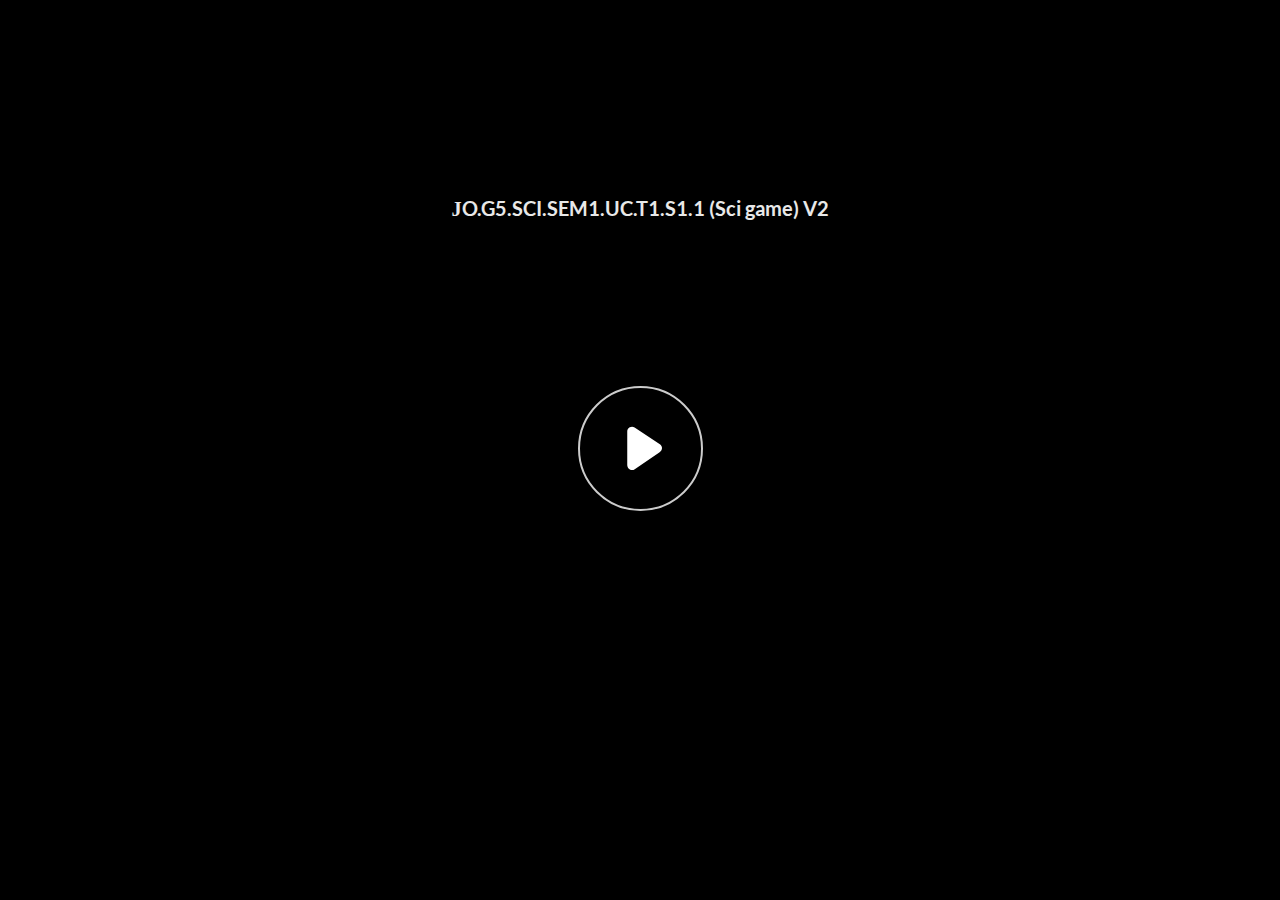
<file: index.html>
﻿<!doctype html>
<html lang="en-US">
<head>
  <meta charset="utf-8">
  <!-- Created using Storyline 360 - http://www.articulate.com  -->
  <!-- version: 3.77.30587.0 -->
  <title>JO.G5.SCI.SEM1.UC.T1.S1.1 (Sci game) V2</title>
  <meta http-equiv="x-ua-compatible" content="IE=edge"/>
  <meta name="viewport" content="width=device-width,initial-scale=1,user-scalable=no,shrink-to-fit=no,minimal-ui"/>
  <meta name="apple-mobile-web-app-capable" content="yes"/>
  <style>
    html, body { height: 100%; padding: 0; margin: 0 }
    #app { height: 100%; width: 100%; }
  </style>

  <script>
    window.DS = {};
    window.globals = {
      DATA_PATH_BASE: '',
      HAS_FRAME: true,
      HAS_SLIDE: true,

      lmsPresent: false,
      tinCanPresent: false,
      cmi5Present: false,
      aoSupport: false,
      scale: 'noscale',
      captureRc: false,
      browserSize: 'optimal',
      bgColor: '#282828',
      features: 'AccessibleVideo,ConnectionMessages,DropIn1,DropIn2,FullScreenToggle,LayerPresentAsDialog,MultipleQuizTracking,PlayerSpeedControl,StreamingVideo,UpdatedThemeEditor,UseAudioElement,VideoSync',
      themeName: 'unified',
      preloaderColor: '#FFFFFF',
      suppressAnalytics: false,
      productChannel: 'stable',
      publishSource: 'storyline',
      aid: 'aid|396237ba-c21c-48db-aabb-78dc713a3813',
      cid: '388e3a5f-34a6-418f-9c31-7207ed18cb6a',
      playerVersion: '3.77.30587.0',
      publishTimestamp: '2023-07-26T09:46:22.4147702Z',
      maxIosVideoElements: 10,
      connectionSettings: { message: 'You%20are%20offline.%20Trying%20to%20reconnect...', useDarkTheme: false, mode: 'disabled' },

      
      parseParams: function(qs) {
        if (window.globals.parsedParams != null) {
          return window.globals.parsedParams;
        }
        qs = (qs || window.location.search.substr(1)).split('+').join(' ');
        var params = {},
            tokens,
            re = /[?&]?([^=]+)=([^&]*)/g;

        while (tokens = re.exec(qs)) {
          params[decodeURIComponent(tokens[1]).trim()] =
            decodeURIComponent(tokens[2]).trim();
        }
        window.globals.parsedParams = params;
        return params;
      }

    };
  </script>
  <script>
    var isIe11 = ('ActiveXObject' in window || window.MSBlobBuilder != null)
      && window.msCrypto != null && !window.ActiveXObject;
    if (isIe11) {
      window.globals.unsupportedBrowser = true;
      document.write(atob('[base64]'));
    }
  </script>
  
  <script>window.THREE = { };</script>
  
</head>
<body style="background: #282828" class="cs-HTML theme-unified">
  <!-- 360 -->
  <script>!function(){var e,i=/iPhone/i,o=/iPod/i,n=/iPad/i,t=/\biOS-universal(?:.+)Mac\b/i,r=/\bAndroid(?:.+)Mobile\b/i,a=/Android/i,d=/(?:SD4930UR|\bSilk(?:.+)Mobile\b)/i,p=/Silk/i,l=/Windows Phone/i,u=/\bWindows(?:.+)ARM\b/i,b=/BlackBerry/i,s=/BB10/i,c=/Opera Mini/i,f=/\b(CriOS|Chrome)(?:.+)Mobile/i,h=/Mobile(?:.+)Firefox\b/i,v=function(e){return void 0!==e&&"MacIntel"===e.platform&&"number"==typeof e.maxTouchPoints&&e.maxTouchPoints>1&&"undefined"==typeof MSStream};e=function(e){var m={userAgent:"",platform:"",maxTouchPoints:0};e||"undefined"==typeof navigator?"string"==typeof e?m.userAgent=e:e&&e.userAgent&&(m={userAgent:e.userAgent,platform:e.platform,maxTouchPoints:e.maxTouchPoints||0}):m={userAgent:navigator.userAgent,platform:navigator.platform,maxTouchPoints:navigator.maxTouchPoints||0};var g=m.userAgent,y=g.split("[FBAN");void 0!==y[1]&&(g=y[0]),void 0!==(y=g.split("Twitter"))[1]&&(g=y[0]);var A=function(e){return function(i){return i.test(e)}}(g),w={apple:{phone:A(i)&&!A(l),ipod:A(o),tablet:!A(i)&&(A(n)||v(m))&&!A(l),universal:A(t),device:(A(i)||A(o)||A(n)||A(t)||v(m))&&!A(l)},amazon:{phone:A(d),tablet:!A(d)&&A(p),device:A(d)||A(p)},android:{phone:!A(l)&&A(d)||!A(l)&&A(r),tablet:!A(l)&&!A(d)&&!A(r)&&(A(p)||A(a)),device:!A(l)&&(A(d)||A(p)||A(r)||A(a))||A(/\bokhttp\b/i)},windows:{phone:A(l),tablet:A(u),device:A(l)||A(u)},other:{blackberry:A(b),blackberry10:A(s),opera:A(c),firefox:A(h),chrome:A(f),device:A(b)||A(s)||A(c)||A(h)||A(f)},any:!1,phone:!1,tablet:!1};return w.any=w.apple.device||w.android.device||w.windows.device||w.other.device,w.phone=w.apple.phone||w.android.phone||w.windows.phone,w.tablet=w.apple.tablet||w.android.tablet||w.windows.tablet,w}(),"object"==typeof exports&&"undefined"!=typeof module?module.exports=e:"function"==typeof define&&define.amd?define((function(){return e})):this.isMobile=e}();
    window.isMobile.apple.tablet = window.isMobile.apple.tablet ||
      (navigator.platform === 'MacIntel' && navigator.maxTouchPoints > 1);
    window.isMobile.apple.device = window.isMobile.apple.device || window.isMobile.apple.tablet;
    window.isMobile.tablet = window.isMobile.tablet || window.isMobile.apple.tablet;
    window.isMobile.any = window.isMobile.any || window.isMobile.apple.tablet;
  </script>

  <div id="focus-sink" tabindex="-1"></div>

  <div id="preso"></div>
  <script>
    (function() {

      var classTypes = [ 'desktop', 'mobile', 'phone', 'tablet' ];

      var addDeviceClasses = function(prefix, testObj) {
        var curr, i;
        for (i = 0; i < classTypes.length; i++) {
          curr = classTypes[i];
          if (testObj[curr]) {
            document.body.classList.add(prefix + curr);
          }
        }
      };

      var params = window.globals.parseParams(),
          isDevicePreview = params.devicepreview === '1',
          isPhoneOverride = params.deviceType === 'phone' || (isDevicePreview && params.phone == '1'),
          isTabletOverride = (params.deviceType === 'tablet' || isDevicePreview) && !isPhoneOverride,
          isMobileOverride = isPhoneOverride || isTabletOverride;

      var deviceView = {
        desktop: !window.isMobile.any && !isMobileOverride,
        mobile: window.isMobile.any || isMobileOverride,
        phone: isPhoneOverride || (window.isMobile.phone && !isTabletOverride),
        tablet: isTabletOverride || window.isMobile.tablet
      };

      window.globals.deviceView = deviceView;
      window.isMobile.desktop = !window.isMobile.any;
      window.isMobile.mobile = window.isMobile.any;

      addDeviceClasses('view-', deviceView);

    })();
  </script>
  
  <script src='story_content/user.js' type=text/javascript></script>
  <div class="slide-loader"></div>

  <script>
    var doc = document, loader = doc.body.querySelector('.slide-loader'); [ 1, 2, 3 ].forEach(function(n) { var d = doc.createElement('div'); d.style.backgroundColor = window.globals.preloaderColor; d.classList.add('mobile-loader-dot'); d.classList.add('dot' + n); loader.appendChild(d); });
  </script>

  <div class="mobile-load-title-overlay" style="display: none">
    <div class="mobile-load-title">JO.G5.SCI.SEM1.UC.T1.S1.1 (Sci game) V2</div>
  </div>

  <div class="mobile-chrome-warning"></div>

  
<style>
  .warn-connection-dialog {
    display: none;
    background: transparent;
    pointer-events: none;
    position: fixed;
    left: 0;
    top: 0;
    width: 100%;
    height: 100%;
    z-index: 999;
  }

  .warn-connection-content {
    border-radius: 4px;
    background: white;
    border: 1px solid #E7E7E7;
    color: #333333;
    box-shadow: 0 2px 4px rgba(0, 0, 0, 0.25);
    transition: all 150ms ease-out;
    position: absolute;
    white-space: nowrap;
  }

  .view-phone.is-landscape .warn-connection-content {
    left: 23px;
    bottom: 23px;
  }

  .view-tablet.is-landscape .warn-connection-content {
    left: 50%;
    top: 20px;
    transform: translateX(-50%);
  }

  .is-portrait .warn-connection-content {
    transform: translate(-50%, calc(-100% - 15px));
  }

  .warn-connection-content p {
    display: inline-block;
    margin: 0 8px 0 0;
    line-height: 33px;
    font-size: 11px;
  }

  .warn-connection-content svg {
    position: relative;
    vertical-align: middle;
    margin: 0 2px 2px 8px;
  }

  .view-desktop .warn-connection-content {
    left: 1.5em;
    bottom: 1.5em;
  }

  .view-desktop .warn-connection-content p {
    font-size: 1.1em;
  }

  .is-offline .warn-connection-dialog {
    display: block;
  }

  .is-offline .cs-panel * {
    pointer-events: none !important;
  }

  .is-offline .cs-panel {
    pointer-events: all !important;
  }

  .is-offline #nav-controls * {
    pointer-events: none !important;
  }

  .is-offline #nav-controls {
    pointer-events: all !important;
  }
</style>

<div class="warn-connection-dialog">
  <div class="warn-connection-content">
    <svg width="17" height="15" viewBox="0 0 17 15" xmlns="http://www.w3.org/2000/svg">
      <path fill="#8F0000" stroke="white" d="M16.07,12.98 L15.88,12.23 L9.51,1.21 C8.97,0.26,7.6,0.26,7.06,1.21 L0.69,12.23 C0.15,13.16,0.81,14.36,1.91,14.36 H14.65 C15.47,14.36,16.05,13.7,16.07,12.98 Z"/>
      <path fill="white" stroke="white" d="M8.58,5.5 C8.35,5.28,8.5,5.35,8.21,5.32 C8.09,5.35,7.97,5.49,7.96,5.67 C7.97,5.79,7.98,5.92,7.98,6.04 L7.98,6.04 C7.99,6.17,8,6.31,8.01,6.43 L8.01,6.44 C8.03,6.92,8.06,7.41,8.09,7.9 L8.09,7.9 C8.12,8.39,8.14,8.88,8.17,9.37 C8.17,9.39,8.18,9.42,8.2,9.44 C8.23,9.46,8.25,9.47,8.28,9.47 C8.31,9.47,8.34,9.46,8.35,9.44 C8.37,9.43,8.38,9.4,8.39,9.35 L8.39,9.34 C8.39,9.24,8.4,9.15,8.4,9.05 L8.4,9.05 C8.41,8.96,8.41,8.86,8.42,8.75 C8.43,8.44,8.45,8.12,8.47,7.81 L8.47,7.81 C8.49,7.49,8.51,7.18,8.53,6.87 C8.55,6.46,8.56,6.05,8.59,5.64 L8.6,5.62 C8.6,5.57,8.59,5.53,8.58,5.5 L8.21,5.32 Z"/>
      <circle fill="white" stroke="white" cx="8.3" cy="11.35" r="0.3"/>
    </svg>
    <p>You are offline. Trying to reconnect...</p>
  </div>
</div>

<script>
  (function() {
    window.DS.connection = {
      warningShown: false,
      assets: {},
      loadingAssetGroup: false,
      retryDelay: 500
    };

    var connectionSettings = window.globals.connectionSettings || {};

    // The `window.globals.features` variable must be set in `webpack.dev.config` when testing locally - it is not enough
    // to have it in the data - but it must be set there as well.
    var useConnectionMessages = window.AbortController != null &&
      window.location.protocol != 'file:' &&
      window.globals.features.indexOf('ConnectionMessages') != -1 &&
      connectionSettings.mode === 'normal';

    window.DS.connection.useConnectionMessages = useConnectionMessages

    var assetCount = 0;
    var checkLoadedId;


    if (useConnectionMessages && connectionSettings != null) {
      var contentEl = document.querySelector('.warn-connection-content');
      var messageEl = contentEl.querySelector('p')

      if (connectionSettings.useDarkTheme) {
        contentEl.style.borderColor = '#BABBBA';
        contentEl.style.backgroundColor = '#282828';
        contentEl.style.color = '#FFFFFF';
      }

      if (connectionSettings.message != null) {
        messageEl.textContent = window.decodeURIComponent(connectionSettings.message);
      }
    }

    function checkAssetsReady() {
      for (var i in DS.connection.assets) {
        if (!DS.connection.assets[i].success) {
          return false;
        }
      }
      return true;
    }

    function stopAssetGroup() {
      if (!useConnectionMessages) { return; }

      assetCount = 0;

      DS.connection.oldAssetGroup = DS.connection.assets;
      DS.connection.assets = {};
      DS.connection.loadingAssetGroup = false;
      clearInterval(checkLoadedId);
    }

    function startAssetGroup() {
      if (!useConnectionMessages) { return; }
      var ticks = 0;
      clearInterval(checkLoadedId);
      checkLoadedId = setInterval(function() {
        var loaded = 0;
        if (assetCount === 0 && loaded === 0) {
          clearInterval(checkLoadedId);
          return;
        }

        for (var i in DS.connection.assets) {
          if (DS.connection.assets[i].success) {
            loaded++;
          }
        }

        if (assetCount === loaded && checkAssetsReady()) {
          for (var i in DS.connection.assets) {
            if (DS.connection.assets[i].action) {
              DS.connection.assets[i].action();
            }
          }
          hideWarning();
          stopAssetGroup();
        }
      }, 100)
    }

    function requiredAsset(url, action, retry, type) {
      if (!useConnectionMessages) { return; }
      if (DS.connection.assets[url]) { return; }

      DS.connection.assets[url] = {
        success: false, action: action, retry: retry, type: type
      };
      assetCount = Object.keys(DS.connection.assets).length;
      if (!DS.connection.loadingAssetGroup) {
        startAssetGroup();
      }
      DS.connection.loadingAssetGroup = true;
    }

    function assetLoaded(url) {
      if (!useConnectionMessages) { return; }
      if (DS.connection.assets[url]) {
        DS.connection.assets[url].success = true;
      }
    }

    function assetFailed(url) {
      if (!useConnectionMessages) { return; }
      if (!DS.connection.assets[url]) {
        if (/\.js$/.test(url) && url.indexOf('transcripts') === -1) {
          setTimeout(function() {
            if (DS.connection.lastSlideLoaded != null) {
              DS.connection.lastSlideLoaded();
            }
          }, DS.connection.retryDelay);
        }
        return;
      }
      if (!DS.connection.warningShown) { showWarning(); }
      if (DS.connection.assets[url].retry) {
        setTimeout(function() {
          if (!DS.connection.assets[url].success) {
            DS.connection.assets[url].retry()
          }
        }, DS.connection.retryDelay);
      }
    }

    function hideWarning() {
      document.body.classList.remove('is-offline');
      DS.connection.warningShown = false;
    }
    DS.connection.hideWarning = hideWarning

    function showWarning(btn) {
      document.body.classList.add('is-offline')
      DS.connection.warningShown = true;
      updateWarningPosition();
    }

    function updateWarningPosition() {
      if (!DS.connection.warningShown) {
        return;
      }

      var isPortrait = document.body.classList.contains('is-portrait');
      var warningEl = document.querySelector('.warn-connection-content');

      if (isPortrait) {
        var slide = document.querySelector('.primary-slide');
        var slideRect = slide.getBoundingClientRect();

        warningEl.style.top = `${slideRect.top}px`
        warningEl.style.left = `${slideRect.left + slideRect.width / 2}px`
      } else {
        warningEl.style.top = null;
        warningEl.style.left = null;
      }

      window.requestAnimationFrame(updateWarningPosition);
    }

    // these will all be noops if the feature flag isn't set in
    // the data and `window.globals.features`
    DS.connection.requiredAsset = requiredAsset;
    DS.connection.assetLoaded = assetLoaded;
    DS.connection.assetFailed = assetFailed;
    DS.connection.stopAssetGroup = stopAssetGroup;
    DS.connection.startAssetGroup = startAssetGroup;
  })();
</script>


  <script>
    
    if (window.autoSpider && window.vInterfaceObject) {
      document.querySelector('.mobile-load-title-overlay').style.display = 'none';
    }
  </script>

  

  <link rel="stylesheet" href="html5/data/css/output.min.css" data-noprefix/>
</body>
<script src="html5/lib/scripts/bootstrapper.min.js"></script>
</html>
</file>
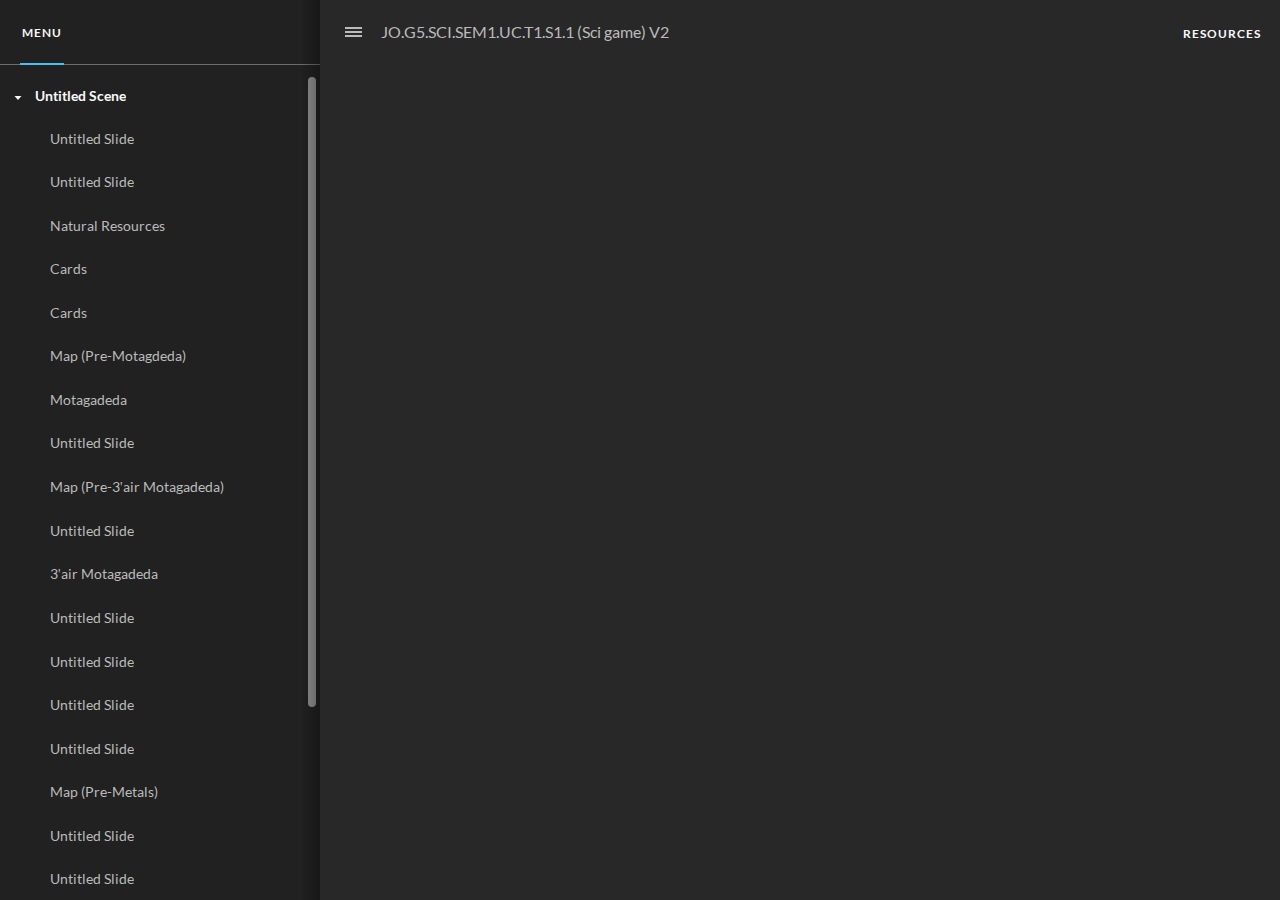
<file: index_lms.html>
<!doctype html>
<html lang="en-US">
<head>
  <meta charset="utf-8">
  <!-- Created using Storyline 360 - http://www.articulate.com  -->
  <!-- version: 3.77.30587.0 -->
  <title>JO.G5.SCI.SEM1.UC.T1.S1.1 (Sci game) V2</title>
  <meta http-equiv="x-ua-compatible" content="IE=edge"/>
  <meta name="viewport" content="width=device-width,initial-scale=1,user-scalable=no,shrink-to-fit=no,minimal-ui"/>
  <meta name="apple-mobile-web-app-capable" content="yes"/>
  <style>
    html, body { height: 100%; padding: 0; margin: 0 }
    #app { height: 100%; width: 100%; }
  </style>

  <script>
    window.DS = {};
    window.globals = {
      DATA_PATH_BASE: '',
      HAS_FRAME: true,
      HAS_SLIDE: true,

      lmsPresent: true,
      tinCanPresent: false,
      cmi5Present: false,
      aoSupport: false,
      scale: 'noscale',
      captureRc: false,
      browserSize: 'optimal',
      bgColor: '#282828',
      features: 'AccessibleVideo,ConnectionMessages,DropIn1,DropIn2,FullScreenToggle,LayerPresentAsDialog,MultipleQuizTracking,PlayerSpeedControl,StreamingVideo,UpdatedThemeEditor,UseAudioElement,VideoSync',
      themeName: 'unified',
      preloaderColor: '#FFFFFF',
      suppressAnalytics: false,
      productChannel: 'stable',
      publishSource: 'storyline',
      aid: 'aid|396237ba-c21c-48db-aabb-78dc713a3813',
      cid: '388e3a5f-34a6-418f-9c31-7207ed18cb6a',
      playerVersion: '3.77.30587.0',
      publishTimestamp: '2023-07-26T09:46:22.5118579Z',
      maxIosVideoElements: 10,
      connectionSettings: { message: 'You%20are%20offline.%20Trying%20to%20reconnect...', useDarkTheme: false, mode: 'disabled' },

      
      parseParams: function(qs) {
        if (window.globals.parsedParams != null) {
          return window.globals.parsedParams;
        }
        qs = (qs || window.location.search.substr(1)).split('+').join(' ');
        var params = {},
            tokens,
            re = /[?&]?([^=]+)=([^&]*)/g;

        while (tokens = re.exec(qs)) {
          params[decodeURIComponent(tokens[1]).trim()] =
            decodeURIComponent(tokens[2]).trim();
        }
        window.globals.parsedParams = params;
        return params;
      }

    };
  </script>
  <script>
    var isIe11 = ('ActiveXObject' in window || window.MSBlobBuilder != null)
      && window.msCrypto != null && !window.ActiveXObject;
    if (isIe11) {
      window.globals.unsupportedBrowser = true;
      document.write(atob('[base64]'));
    }
  </script>
  <script src="lms/scormdriver.js" charset="utf-8"></script>
  <script>window.THREE = { };</script>
  
</head>
<body style="background: #282828" class="cs-HTML theme-unified">
  <!-- 360 -->
  <script>!function(){var e,i=/iPhone/i,o=/iPod/i,n=/iPad/i,t=/\biOS-universal(?:.+)Mac\b/i,r=/\bAndroid(?:.+)Mobile\b/i,a=/Android/i,d=/(?:SD4930UR|\bSilk(?:.+)Mobile\b)/i,p=/Silk/i,l=/Windows Phone/i,u=/\bWindows(?:.+)ARM\b/i,b=/BlackBerry/i,s=/BB10/i,c=/Opera Mini/i,f=/\b(CriOS|Chrome)(?:.+)Mobile/i,h=/Mobile(?:.+)Firefox\b/i,v=function(e){return void 0!==e&&"MacIntel"===e.platform&&"number"==typeof e.maxTouchPoints&&e.maxTouchPoints>1&&"undefined"==typeof MSStream};e=function(e){var m={userAgent:"",platform:"",maxTouchPoints:0};e||"undefined"==typeof navigator?"string"==typeof e?m.userAgent=e:e&&e.userAgent&&(m={userAgent:e.userAgent,platform:e.platform,maxTouchPoints:e.maxTouchPoints||0}):m={userAgent:navigator.userAgent,platform:navigator.platform,maxTouchPoints:navigator.maxTouchPoints||0};var g=m.userAgent,y=g.split("[FBAN");void 0!==y[1]&&(g=y[0]),void 0!==(y=g.split("Twitter"))[1]&&(g=y[0]);var A=function(e){return function(i){return i.test(e)}}(g),w={apple:{phone:A(i)&&!A(l),ipod:A(o),tablet:!A(i)&&(A(n)||v(m))&&!A(l),universal:A(t),device:(A(i)||A(o)||A(n)||A(t)||v(m))&&!A(l)},amazon:{phone:A(d),tablet:!A(d)&&A(p),device:A(d)||A(p)},android:{phone:!A(l)&&A(d)||!A(l)&&A(r),tablet:!A(l)&&!A(d)&&!A(r)&&(A(p)||A(a)),device:!A(l)&&(A(d)||A(p)||A(r)||A(a))||A(/\bokhttp\b/i)},windows:{phone:A(l),tablet:A(u),device:A(l)||A(u)},other:{blackberry:A(b),blackberry10:A(s),opera:A(c),firefox:A(h),chrome:A(f),device:A(b)||A(s)||A(c)||A(h)||A(f)},any:!1,phone:!1,tablet:!1};return w.any=w.apple.device||w.android.device||w.windows.device||w.other.device,w.phone=w.apple.phone||w.android.phone||w.windows.phone,w.tablet=w.apple.tablet||w.android.tablet||w.windows.tablet,w}(),"object"==typeof exports&&"undefined"!=typeof module?module.exports=e:"function"==typeof define&&define.amd?define((function(){return e})):this.isMobile=e}();
    window.isMobile.apple.tablet = window.isMobile.apple.tablet ||
      (navigator.platform === 'MacIntel' && navigator.maxTouchPoints > 1);
    window.isMobile.apple.device = window.isMobile.apple.device || window.isMobile.apple.tablet;
    window.isMobile.tablet = window.isMobile.tablet || window.isMobile.apple.tablet;
    window.isMobile.any = window.isMobile.any || window.isMobile.apple.tablet;
  </script>

  <div id="focus-sink" tabindex="-1"></div>

  <div id="preso"></div>
  <script>
    (function() {

      var classTypes = [ 'desktop', 'mobile', 'phone', 'tablet' ];

      var addDeviceClasses = function(prefix, testObj) {
        var curr, i;
        for (i = 0; i < classTypes.length; i++) {
          curr = classTypes[i];
          if (testObj[curr]) {
            document.body.classList.add(prefix + curr);
          }
        }
      };

      var params = window.globals.parseParams(),
          isDevicePreview = params.devicepreview === '1',
          isPhoneOverride = params.deviceType === 'phone' || (isDevicePreview && params.phone == '1'),
          isTabletOverride = (params.deviceType === 'tablet' || isDevicePreview) && !isPhoneOverride,
          isMobileOverride = isPhoneOverride || isTabletOverride;

      var deviceView = {
        desktop: !window.isMobile.any && !isMobileOverride,
        mobile: window.isMobile.any || isMobileOverride,
        phone: isPhoneOverride || (window.isMobile.phone && !isTabletOverride),
        tablet: isTabletOverride || window.isMobile.tablet
      };

      window.globals.deviceView = deviceView;
      window.isMobile.desktop = !window.isMobile.any;
      window.isMobile.mobile = window.isMobile.any;

      addDeviceClasses('view-', deviceView);

    })();
  </script>
  
  <script src='story_content/user.js' type=text/javascript></script>
  <div class="slide-loader"></div>

  <script>
    var doc = document, loader = doc.body.querySelector('.slide-loader'); [ 1, 2, 3 ].forEach(function(n) { var d = doc.createElement('div'); d.style.backgroundColor = window.globals.preloaderColor; d.classList.add('mobile-loader-dot'); d.classList.add('dot' + n); loader.appendChild(d); });
  </script>

  <div class="mobile-load-title-overlay" style="display: none">
    <div class="mobile-load-title">JO.G5.SCI.SEM1.UC.T1.S1.1 (Sci game) V2</div>
  </div>

  <div class="mobile-chrome-warning"></div>

  
<style>
  .warn-connection-dialog {
    display: none;
    background: transparent;
    pointer-events: none;
    position: fixed;
    left: 0;
    top: 0;
    width: 100%;
    height: 100%;
    z-index: 999;
  }

  .warn-connection-content {
    border-radius: 4px;
    background: white;
    border: 1px solid #E7E7E7;
    color: #333333;
    box-shadow: 0 2px 4px rgba(0, 0, 0, 0.25);
    transition: all 150ms ease-out;
    position: absolute;
    white-space: nowrap;
  }

  .view-phone.is-landscape .warn-connection-content {
    left: 23px;
    bottom: 23px;
  }

  .view-tablet.is-landscape .warn-connection-content {
    left: 50%;
    top: 20px;
    transform: translateX(-50%);
  }

  .is-portrait .warn-connection-content {
    transform: translate(-50%, calc(-100% - 15px));
  }

  .warn-connection-content p {
    display: inline-block;
    margin: 0 8px 0 0;
    line-height: 33px;
    font-size: 11px;
  }

  .warn-connection-content svg {
    position: relative;
    vertical-align: middle;
    margin: 0 2px 2px 8px;
  }

  .view-desktop .warn-connection-content {
    left: 1.5em;
    bottom: 1.5em;
  }

  .view-desktop .warn-connection-content p {
    font-size: 1.1em;
  }

  .is-offline .warn-connection-dialog {
    display: block;
  }

  .is-offline .cs-panel * {
    pointer-events: none !important;
  }

  .is-offline .cs-panel {
    pointer-events: all !important;
  }

  .is-offline #nav-controls * {
    pointer-events: none !important;
  }

  .is-offline #nav-controls {
    pointer-events: all !important;
  }
</style>

<div class="warn-connection-dialog">
  <div class="warn-connection-content">
    <svg width="17" height="15" viewBox="0 0 17 15" xmlns="http://www.w3.org/2000/svg">
      <path fill="#8F0000" stroke="white" d="M16.07,12.98 L15.88,12.23 L9.51,1.21 C8.97,0.26,7.6,0.26,7.06,1.21 L0.69,12.23 C0.15,13.16,0.81,14.36,1.91,14.36 H14.65 C15.47,14.36,16.05,13.7,16.07,12.98 Z"/>
      <path fill="white" stroke="white" d="M8.58,5.5 C8.35,5.28,8.5,5.35,8.21,5.32 C8.09,5.35,7.97,5.49,7.96,5.67 C7.97,5.79,7.98,5.92,7.98,6.04 L7.98,6.04 C7.99,6.17,8,6.31,8.01,6.43 L8.01,6.44 C8.03,6.92,8.06,7.41,8.09,7.9 L8.09,7.9 C8.12,8.39,8.14,8.88,8.17,9.37 C8.17,9.39,8.18,9.42,8.2,9.44 C8.23,9.46,8.25,9.47,8.28,9.47 C8.31,9.47,8.34,9.46,8.35,9.44 C8.37,9.43,8.38,9.4,8.39,9.35 L8.39,9.34 C8.39,9.24,8.4,9.15,8.4,9.05 L8.4,9.05 C8.41,8.96,8.41,8.86,8.42,8.75 C8.43,8.44,8.45,8.12,8.47,7.81 L8.47,7.81 C8.49,7.49,8.51,7.18,8.53,6.87 C8.55,6.46,8.56,6.05,8.59,5.64 L8.6,5.62 C8.6,5.57,8.59,5.53,8.58,5.5 L8.21,5.32 Z"/>
      <circle fill="white" stroke="white" cx="8.3" cy="11.35" r="0.3"/>
    </svg>
    <p>You are offline. Trying to reconnect...</p>
  </div>
</div>

<script>
  (function() {
    window.DS.connection = {
      warningShown: false,
      assets: {},
      loadingAssetGroup: false,
      retryDelay: 500
    };

    var connectionSettings = window.globals.connectionSettings || {};

    // The `window.globals.features` variable must be set in `webpack.dev.config` when testing locally - it is not enough
    // to have it in the data - but it must be set there as well.
    var useConnectionMessages = window.AbortController != null &&
      window.location.protocol != 'file:' &&
      window.globals.features.indexOf('ConnectionMessages') != -1 &&
      connectionSettings.mode === 'normal';

    window.DS.connection.useConnectionMessages = useConnectionMessages

    var assetCount = 0;
    var checkLoadedId;


    if (useConnectionMessages && connectionSettings != null) {
      var contentEl = document.querySelector('.warn-connection-content');
      var messageEl = contentEl.querySelector('p')

      if (connectionSettings.useDarkTheme) {
        contentEl.style.borderColor = '#BABBBA';
        contentEl.style.backgroundColor = '#282828';
        contentEl.style.color = '#FFFFFF';
      }

      if (connectionSettings.message != null) {
        messageEl.textContent = window.decodeURIComponent(connectionSettings.message);
      }
    }

    function checkAssetsReady() {
      for (var i in DS.connection.assets) {
        if (!DS.connection.assets[i].success) {
          return false;
        }
      }
      return true;
    }

    function stopAssetGroup() {
      if (!useConnectionMessages) { return; }

      assetCount = 0;

      DS.connection.oldAssetGroup = DS.connection.assets;
      DS.connection.assets = {};
      DS.connection.loadingAssetGroup = false;
      clearInterval(checkLoadedId);
    }

    function startAssetGroup() {
      if (!useConnectionMessages) { return; }
      var ticks = 0;
      clearInterval(checkLoadedId);
      checkLoadedId = setInterval(function() {
        var loaded = 0;
        if (assetCount === 0 && loaded === 0) {
          clearInterval(checkLoadedId);
          return;
        }

        for (var i in DS.connection.assets) {
          if (DS.connection.assets[i].success) {
            loaded++;
          }
        }

        if (assetCount === loaded && checkAssetsReady()) {
          for (var i in DS.connection.assets) {
            if (DS.connection.assets[i].action) {
              DS.connection.assets[i].action();
            }
          }
          hideWarning();
          stopAssetGroup();
        }
      }, 100)
    }

    function requiredAsset(url, action, retry, type) {
      if (!useConnectionMessages) { return; }
      if (DS.connection.assets[url]) { return; }

      DS.connection.assets[url] = {
        success: false, action: action, retry: retry, type: type
      };
      assetCount = Object.keys(DS.connection.assets).length;
      if (!DS.connection.loadingAssetGroup) {
        startAssetGroup();
      }
      DS.connection.loadingAssetGroup = true;
    }

    function assetLoaded(url) {
      if (!useConnectionMessages) { return; }
      if (DS.connection.assets[url]) {
        DS.connection.assets[url].success = true;
      }
    }

    function assetFailed(url) {
      if (!useConnectionMessages) { return; }
      if (!DS.connection.assets[url]) {
        if (/\.js$/.test(url) && url.indexOf('transcripts') === -1) {
          setTimeout(function() {
            if (DS.connection.lastSlideLoaded != null) {
              DS.connection.lastSlideLoaded();
            }
          }, DS.connection.retryDelay);
        }
        return;
      }
      if (!DS.connection.warningShown) { showWarning(); }
      if (DS.connection.assets[url].retry) {
        setTimeout(function() {
          if (!DS.connection.assets[url].success) {
            DS.connection.assets[url].retry()
          }
        }, DS.connection.retryDelay);
      }
    }

    function hideWarning() {
      document.body.classList.remove('is-offline');
      DS.connection.warningShown = false;
    }
    DS.connection.hideWarning = hideWarning

    function showWarning(btn) {
      document.body.classList.add('is-offline')
      DS.connection.warningShown = true;
      updateWarningPosition();
    }

    function updateWarningPosition() {
      if (!DS.connection.warningShown) {
        return;
      }

      var isPortrait = document.body.classList.contains('is-portrait');
      var warningEl = document.querySelector('.warn-connection-content');

      if (isPortrait) {
        var slide = document.querySelector('.primary-slide');
        var slideRect = slide.getBoundingClientRect();

        warningEl.style.top = `${slideRect.top}px`
        warningEl.style.left = `${slideRect.left + slideRect.width / 2}px`
      } else {
        warningEl.style.top = null;
        warningEl.style.left = null;
      }

      window.requestAnimationFrame(updateWarningPosition);
    }

    // these will all be noops if the feature flag isn't set in
    // the data and `window.globals.features`
    DS.connection.requiredAsset = requiredAsset;
    DS.connection.assetLoaded = assetLoaded;
    DS.connection.assetFailed = assetFailed;
    DS.connection.stopAssetGroup = stopAssetGroup;
    DS.connection.startAssetGroup = startAssetGroup;
  })();
</script>


  <script>
    
    if (window.autoSpider && window.vInterfaceObject) {
      document.querySelector('.mobile-load-title-overlay').style.display = 'none';
    }
  </script>

  

  <link rel="stylesheet" href="html5/data/css/output.min.css" data-noprefix/>
</body>
<script src="html5/lib/scripts/bootstrapper.min.js"></script>
</html>
</file>
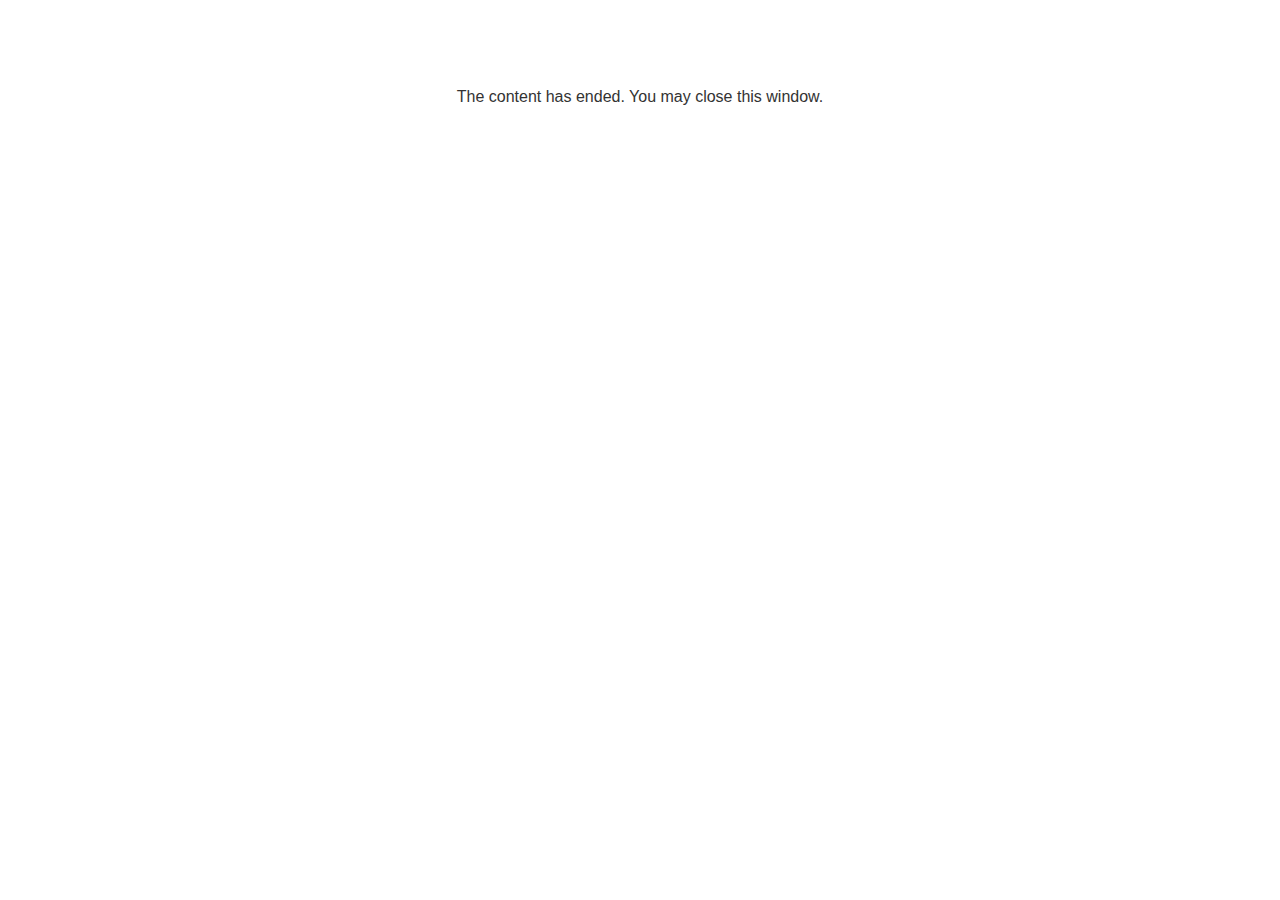
<file: lms/goodbye.html>
<!doctype html>
<html>
<body style="background-color: #ffffff;">

<p role="alert" style="color: #333333;font-family: Lato, articulate, tahoma, arial;font-size: medium;text-align: center;">
<br><br><br><br>
The content has ended. You may close this window.
</p>

</body>
</html>
</file>
<file: html5/data/css/output.min.css>
@font-face {
  font-family: 'LatoBold Charset1_ Bold014D2EFA';
  src: url('[data-uri]');
  font-style: normal;
  font-weight: normal;
}
@font-face {
  font-family: 'Lato Charset1_ 5vmDANgI280F97A3';
  src: url('[data-uri]');
  font-style: normal;
  font-weight: normal;
}
@font-face {
  font-family: 'Lalezar Charset1_ 5c0K3A1A91D3D';
  src: url('[data-uri]');
  font-style: normal;
  font-weight: normal;
}
@font-face {
  font-family: 'Lalezar Charset0_v2miEu361693A2';
  src: url('[data-uri]');
  font-style: normal;
  font-weight: normal;
}
@font-face {
  font-family: 'Open Sans Charset0_v9TY33EDE6F2';
  src: url('[data-uri]');
  font-style: normal;
  font-weight: normal;
}
.cs-HTML {
  background: rgba(40, 40, 40, 1);
}
.cs-npnxnanbnsnfns00001100001 .cs-infopanel  {
  box-shadow: 0 1px 0 rgba(0, 0, 0, 0);
  background: rgba(255, 255, 255, 1);
}
.cs-npnxnanbnsnfns00001100001 .cs-infopanel .cs-link {
  color: rgba(186, 187, 186, 1);
}
.cs-npnxnanbnsnfns00001100001 .cs-infopanel .cs-link:hover {
  color: rgba(255, 255, 255, 1);
}
.cs-npnxnanbnsnfns00001100001 .cs-infopanel .cs-name {
  color: rgba(68, 68, 68, 1);
}
.cs-npnxnanbnsnfns00001100001 .cs-infopanel .cs-title {
  color: rgba(153, 153, 153, 1);
}
.cs-npnxnanbnsnfns00001100001 .cs-infopanelpopup  {
  box-shadow: 0 1px 0 rgba(0, 0, 0, 0);
  background: rgba(0, 0, 0, 0);
}
.cs-npnxnanbnsnfns00001100001 .cs-infopanelpopup .cs-link {
  color: rgba(255, 0, 0, 1);
}
.cs-npnxnanbnsnfns00001100001 .cs-infopanelpopup .cs-link:hover {
  color: rgba(255, 255, 255, 1);
}
.cs-npnxnanbnsnfns00001100001 .cs-infopanelpopup .cs-name {
  color: rgba(255, 255, 255, 1);
}
.cs-npnxnanbnsnfns00001100001 .cs-infopanelpopup .cs-bio {
  color: rgba(186, 187, 186, 1);
}
.cs-npnxnanbnsnfns00001100001 .cs-timer  {
  color: rgba(186, 187, 186, 1);
}
.cs-npnxnanbnsnfns00001100001 .cs-duration stop:first-child {
  stop-color: rgba(60, 60, 60, 1);
}
.cs-npnxnanbnsnfns00001100001 .cs-duration stop:last-child {
  stop-color: rgba(60, 60, 60, 1);
}
.cs-npnxnanbnsnfns00001100001 .cs-elapsed stop:first-child {
  stop-color: rgba(254, 227, 71, 1);
}
.cs-npnxnanbnsnfns00001100001 .cs-elapsed stop:last-child {
  stop-color: rgba(254, 227, 71, 1);
}
.cs-npnxnanbnsnfns00001100001 .cs-timer .cs-pie .cs-innerstroke {
  stroke: rgba(199, 199, 199, 1);
}
.cs-npnxnanbnsnfns00001100001 .cs-timer .cs-pie .cs-innerborder {
  stroke: rgba(255, 255, 255, 1);
}
.cs-npnxnanbnsnfns00001100001 .cs-window  {
  box-shadow: 0 8px 5px rgba(0, 0, 0, 0.2);
  border-color: rgba(49, 99, 0, 0);
  background: rgba(33, 33, 33, 1);
  color: rgba(248, 248, 248, 1);
}
.cs-npnxnanbnsnfns00001100001 .cs-window .cs-diva {
  border-color: rgba(78, 78, 78, 1);
}
.cs-npnxnanbnsnfns00001100001 .cs-window .cs-divb {
  border-color: rgba(78, 78, 78, 0);
}
.cs-npnxnanbnsnfns00001100001 .cs-editor .cs-editor-slide {
  color: rgba(226, 226, 226, 1);
}
.cs-npnxnanbnsnfns00001100001 .cs-editor .cs-editor-html {
  color: rgba(186, 187, 186, 1);
}
.cs-npnxnanbnsnfns00001100001 .cs-editor .cs-editor-button {
  text-shadow: 0 1px 0 rgba(0, 0, 0, 0);
  color: rgba(255, 255, 255, 1);
  border-color: rgba(211, 211, 211, 1);
  background: rgba(34, 34, 34, 1);
}
.cs-npnxnanbnsnfns00001100001 .cs-editor .cs-editor-button:hover {
  background: rgba(68, 68, 68, 1);
}
.cs-npnxnanbnsnfns00001100001 .cs-editor .cs-editor-button:active {
  background: rgba(68, 68, 68, 1);
}
.cs-npnxnanbnsnfns00001100001 .cs-listitem  {
  color: rgba(186, 187, 186, 1);
  border-color: none;
  border: 1px solid transparent;
}
.cs-npnxnanbnsnfns00001100001 .cs-listitem:hover {
  background: rgba(255, 255, 255, 0.06);
  border-color: rgba(108, 108, 108, 1) !important;
  border-width: 1px;
  border-radius: 2px;
  border-style: solid;
  box-sizing: border-box;
}
.cs-npnxnanbnsnfns00001100001 .cs-listitem.hover {
  background: rgba(255, 255, 255, 0.06);
  border-color: rgba(108, 108, 108, 1) !important;
  border-width: 1px;
  border-radius: 2px;
  border-style: solid;
  box-sizing: border-box;
}
.cs-npnxnanbnsnfns00001100001 .cs-glossary  {
  color: rgba(186, 187, 186, 1);
}
.cs-npnxnanbnsnfns00001100001 .cs-glossary .cs-scrolling-panel {
  background: rgba(0, 0, 0, 0);
}
.cs-npnxnanbnsnfns00001100001 .cs-glossary .cs-term.cs-selected .cs-choice-list-trigger {
  color: rgba(255, 255, 255, 1);
  background: rgba(255, 255, 255, 1);
}
.cs-npnxnanbnsnfns00001100001 .cs-glossary .cs-term.cs-selected .cs-choice-list-trigger:focus {
  color: rgba(255, 255, 255, 1);
  background: rgba(255, 255, 255, 1);
}
.cs-npnxnanbnsnfns00001100001 .cs-glossary .cs-term:hover .cs-choice-list-trigger {
  background: rgba(186, 187, 186, 1);
}
.cs-npnxnanbnsnfns00001100001 .cs-glossary .cs-term.hover .cs-choice-list-trigger {
  background: rgba(186, 187, 186, 1);
}
.cs-npnxnanbnsnfns00001100001 .cs-glossary .cs-term .cs-choice-list-trigger:focus {
  background: rgba(186, 187, 186, 1);
}
.cs-npnxnanbnsnfns00001100001 .cs-glossary .cs-diva {
  border-color: rgba(0, 0, 0, 0);
}
.cs-npnxnanbnsnfns00001100001 .cs-glossary .cs-divb {
  border-color: rgba(0, 0, 0, 0);
}
.cs-npnxnanbnsnfns00001100001 .cs-glossary .cs-divc {
  border-color: rgba(0, 0, 0, 0);
}
.cs-npnxnanbnsnfns00001100001 .cs-glossary .cs-heading {
  color: rgba(248, 248, 248, 1);
  font-weight: 700;
}
.note-content p span {
  color: rgba(186, 187, 186, 1);
  line-height: 1.4em;
  font-size: 103.769%;
}
.cs-npnxnanbnsnfns00001100001 .cs-resource .cs-separator {
  border-color: rgba(0, 0, 0, 0);
}
.cs-npnxnanbnsnfns00001100001 .cs-outline  {
  color: rgba(45, 45, 45, 1);
}
.cs-npnxnanbnsnfns00001100001 .cs-outline .cs-diva {
  border-color: rgba(0, 0, 0, 0);
}
.cs-npnxnanbnsnfns00001100001 .cs-outline .cs-divb {
  border-color: rgba(0, 0, 0, 0);
}
.cs-npnxnanbnsnfns00001100001 .cs-outline .cs-divc {
  border-color: rgba(0, 0, 0, 0);
}
.cs-npnxnanbnsnfns00001100001 .cs-outline .cs-search-filter:hover {
  color: rgba(0, 0, 0, 0);
}
.cs-npnxnanbnsnfns00001100001 .cs-outline .cs-search-filter.hover {
  color: rgba(0, 0, 0, 0);
}
.cs-npnxnanbnsnfns00001100001 .cs-transcript  {
  color: rgba(255, 255, 255, 1);
}
.cs-npnxnanbnsnfns00001100001 .cs-transcript .cs-div {
  border-color: rgba(0, 0, 0, 0);
}
.cs-npnxnanbnsnfns00001100001 .cs-tabs:not(.topmenu-item) {
  color: rgba(248, 248, 248, 1);
}
.cs-npnxnanbnsnfns00001100001 .cs-tabs .cs-inner-button:not(.topmenu-item) {
  text-shadow: 0 1px 0 rgba(0, 0, 0, 0);
}
.cs-npnxnanbnsnfns00001100001 .cs-tabs:hover:not(.topmenu-item) {
  color: rgba(248, 248, 248, 1);
}
.cs-npnxnanbnsnfns00001100001 .cs-tabs.cs-selected {
  background: rgba(0, 0, 0, 0);
  color: rgba(248, 248, 248, 1);
}
.cs-npnxnanbnsnfns00001100001 .cs-seekcontrol  {
  background: rgba(0, 0, 0, 0);
  border-color: rgba(0, 0, 0, 0);
}
.cs-npnxnanbnsnfns00001100001 .cs-seekcontrol .cs-button:hover .cs-icon {
  fill: rgba(255, 255, 255, 1);
}
.cs-npnxnanbnsnfns00001100001 .cs-seekcontrol .cs-button.hover .cs-icon {
  fill: rgba(255, 255, 255, 1);
}
.cs-npnxnanbnsnfns00001100001 .cs-seekcontrol .cs-button .cs-icon-shadow {
  fill: rgba(0, 0, 0, 0);
}
.cs-npnxnanbnsnfns00001100001 .cs-seekcontrol .cs-button .cs-icon {
  fill: rgba(180, 180, 180, 1);
}
.cs-npnxnanbnsnfns00001100001 .cs-seekcontrol .cs-seek .cs-fill {
  background: rgba(255, 255, 255, 0.6);
}
.cs-npnxnanbnsnfns00001100001 .cs-seekcontrol .cs-seek {
  background: rgba(108, 108, 108, 1);
  border-color: rgba(0, 0, 0, 0);
}
.cs-npnxnanbnsnfns00001100001 .cs-searchinput .cs-input {
  color: rgba(186, 187, 186, 1);
  border-color: rgba(0, 0, 0, 0);
  background: rgba(255, 255, 255, 0.06);
}
.cs-npnxnanbnsnfns00001100001 .cs-searchinput .cs-input:focus {
  color: rgba(248, 248, 248, 1);
  background: rgba(41, 41, 41, 1);
}
.cs-npnxnanbnsnfns00001100001 .cs-searchinput .cs-input:hover {
  box-shadow: inset 0 0 1px 0 rgba(69, 126, 19, 0);
}
.cs-npnxnanbnsnfns00001100001 .cs-searchinput .cs-input.hover {
  box-shadow: inset 0 0 1px 0 rgba(69, 126, 19, 0);
}
.cs-npnxnanbnsnfns00001100001 .cs-searchinput .cs-button .cs-icon {
  fill: rgba(186, 187, 186, 1);
}
.cs-npnxnanbnsnfns00001100001 .cs-searchinput .cs-button:hover {
  fill: rgba(63, 133, 0, 1);
}
.cs-npnxnanbnsnfns00001100001 .cs-searchinput .cs-button.hover {
  fill: rgba(63, 133, 0, 1);
}
.cs-npnxnanbnsnfns00001100001 .cs-menu  {
  box-shadow: 0 1px 0 rgba(0, 0, 0, 0);
  background: rgba(33, 33, 33, 1);
}
.cs-npnxnanbnsnfns00001100001 .cs-topmenu-item.active .cs-tab {
  background: rgba(33, 33, 33, 1);
}
.cs-npnxnanbnsnfns00001100001 .cs-logo  {
  box-shadow: 0 1px 0 rgba(37, 75, 0, 1);
  background: rgba(255, 255, 255, 0);
}
.cs-npnxnanbnsnfns00001100001 .cs-checkbox  {
  color: rgba(255, 255, 255, 1);
}
.cs-npnxnanbnsnfns00001100001 .cs-checkbox:hover {
  border-color: rgba(175, 221, 130, 1);
}
.cs-npnxnanbnsnfns00001100001 .cs-checkbox.hover {
  border-color: rgba(175, 221, 130, 1);
}
.cs-npnxnanbnsnfns00001100001 .cs-checkbox .cs-box {
  color: rgba(255, 255, 255, 1);
  border-color: rgba(42, 83, 0, 1);
}
.cs-npnxnanbnsnfns00001100001 .cs-checkbox .cs-box:checked::after {
  color: rgba(43, 196, 0, 1);
}
.cs-npnxnanbnsnfns00001100001 .cs-button  {
  text-shadow: 0 1px 0 rgba(0, 0, 0, 0);
  color: rgba(186, 187, 186, 1);
  border-color: rgba(0, 0, 0, 0);
  background: rgba(0, 0, 0, 0);
  box-shadow: 0 1px 0 rgba(0, 0, 0, 0);
}
.cs-npnxnanbnsnfns00001100001 .cs-button .cs-icon {
  fill: rgba(186, 187, 186, 1);
}
.cs-npnxnanbnsnfns00001100001 .cs-button .cs-icon-shadow {
  fill: rgba(0, 0, 0, 0);
}
.cs-npnxnanbnsnfns00001100001 .cs-button:hover {
  background: rgba(248, 248, 248, 1);
}
.cs-npnxnanbnsnfns00001100001 .cs-button.hover {
  background: rgba(248, 248, 248, 1);
}
.cs-npnxnanbnsnfns00001100001 .cs-button:active {
  background: rgba(0, 0, 0, 0);
}
.cs-npnxnanbnsnfns00001100001 .cs-button.cs-disabled:hover {
  background: rgba(0, 0, 0, 0);
}
.cs-npnxnanbnsnfns00001100001 .cs-button.cs-disabled.hover {
  background: rgba(0, 0, 0, 0);
}
.cs-npnxnanbnsnfns00001100001 .cs-button.cs-disabled:active {
  background: rgba(0, 0, 0, 0);
}
.cs-npnxnanbnsnfns00001100001 .cs-button.cs-volume:hover {
  background: rgba(0, 0, 0, 0);
}
.cs-npnxnanbnsnfns00001100001 .cs-button.cs-volume.hover {
  background: rgba(0, 0, 0, 0);
}
.cs-npnxnanbnsnfns00001100001 .cs-button.cs-volume:active {
  background: rgba(0, 0, 0, 0);
}
.cs-npnxnanbnsnfns00001100001.cs-base  {
  color: rgba(186, 187, 186, 1);
  border-color: rgba(40, 40, 40, 1);
  background: rgba(40, 40, 40, 1);
}
.cs-npnxnanbnsnfns00001100001.cs-base .cs-separator .cs-diva {
  background: rgba(69, 69, 69, 1);
}
.cs-npnxnanbnsnfns00001100001.cs-base .cs-separator .cs-divb {
  background: rgba(0, 0, 0, 0);
}
.cs-npnxnanbnsnfns00001100001.cs-base .cs-topmenu-item.active .cs-tab {
  border-color: rgba(69, 69, 69, 1);
}
.cs-npnxnanbnsnfns00001100001.cs-base .cs-topmenu-item.active .cs-panel {
  border-color: rgba(69, 69, 69, 1);
}
.cs-npnxnanbnsnfns00001100001.cs-base .cs-left {
  background: rgba(33, 33, 33, 1);
}
.cs-npnxnanbnsnfns00001100001.cs-base .cs-area-primary .cs-slide-container {
  background: rgba(40, 40, 40, 1);
}
.cs-npnxnanbnsnfns00001100001.cs-base.cs-custom-theme .cs-brandhighlight-bg {
  background: rgba(79, 189, 244, 1) !important;
}
.cs-npnxnanbnsnfns00001100001.cs-base.cs-custom-theme .cs-brandhighlight-secondary-bg {
  background: rgba(255, 255, 255, 1) !important;
}
.cs-npnxnanbnsnfns00001100001.cs-base.cs-custom-theme .cs-brandhighlight-border {
  border-color: rgba(79, 189, 244, 1) !important;
}
.cs-npnxnanbnsnfns00001100001.cs-base.cs-custom-theme .cs-brandhighlight-text {
  color: rgba(79, 189, 244, 1) !important;
}
.cs-npnxnanbnsnfns00001100001.cs-base.cs-custom-theme .cs-brandhighlight-fill {
  fill: rgba(79, 189, 244, 1) !important;
}
.cs-npnxnanbnsnfns00001100001.cs-base.cs-custom-theme .cs-listitem.cs-selected {
  background-color: rgba(255, 255, 255, 0.06) !important;
}
.cs-npnxnanbnsnfns00001100001 .cs-volume::-moz-range-thumb {
  border-color: rgba(43, 85, 0, 1);
  box-shadow: inset 0 0 1px 0 rgba(43, 85, 0, 1);
  background: rgba(255, 255, 255, 1);
}
.cs-npnxnanbnsnfns00001100001 .cs-volume::-ms-thumb {
  border-color: rgba(43, 85, 0, 1);
  box-shadow: inset 0 0 1px 0 rgba(43, 85, 0, 1);
  background: rgba(255, 255, 255, 1);
}
.cs-npnxnanbnsnfns00001100001 .cs-volume::-webkit-slider-thumb {
  border-color: rgba(43, 85, 0, 1);
  box-shadow: inset 0 0 1px 0 rgba(43, 85, 0, 1);
  background: rgba(255, 255, 255, 1);
}
.cs-npnxnanbnsnfns00001100001 .cs-volume::-moz-range-track {
  border-color: rgba(66, 140, 1, 1);
  background: rgba(108, 108, 108, 1);
}
.cs-npnxnanbnsnfns00001100001 .cs-volume::-ms-track {
  border-color: rgba(66, 140, 1, 1);
  background: rgba(108, 108, 108, 1);
}
.cs-npnxnanbnsnfns00001100001 .cs-volume::-webkit-slider-runnable-track {
  border-color: rgba(66, 140, 1, 1);
  background: rgba(108, 108, 108, 1);
}
body.show-focus .tab-focus-box {
  box-shadow: 0 0 0 1px rgba(255, 255, 0, 1), 0 0 0 3px rgba(0, 32, 96, 1), 0 0 5px 5px rgba(255, 255, 0, 1);
  border-color: transparent;
  outline: 2px transparent solid;
}
.skipnav {
  box-shadow: 0 0 0 1px rgba(255, 255, 0, 1), 0 0 0 3px rgba(0, 32, 96, 1), 0 0 5px 5px rgba(255, 255, 0, 1);
  border-color: transparent;
  outline: 2px transparent solid;
}
.cs-npnxnanbnsnfns00001100001 .cs-listitem:hover {
  color: none;
}
.cs-npnxnanbnsnfns00001100001 .cs-listitem.hover {
  color: none;
}
.cs-npnxnanbnsnfns00001100001 .cs-listitem.cs-viewed {
  color: #BABBBA;
}
.cs-npnxnanbnsnfns00001100001 .cs-listitem {
  color: #BABBBA;
}
.cs-npnxnanbnsnfns00001100001 .cs-listitem:hover .cs-icon-carrot * {
  fill: none;
}
.cs-npnxnanbnsnfns00001100001 .cs-listitem.hover .cs-icon-carrot * {
  fill: none;
}
.cs-npnxnanbnsnfns00001100001 .cs-listitem .cs-icon-carrot {
  color: none;
  top: calc(3px);
}
.cs-npnxnanbnsnfns00001100001 .cs-listitem .cs-icon-carrot .cs-shadow {
  color: #F8F8F8;
}
.cs-npnxnanbnsnfns00001100001 .item-collapsible .is-scene {
  color: #F8F8F8 !important;
  font-weight: 700;
}
.cs-npnxnanbnsnfns00001100001 .is-scene .cs-icon-carrot * {
  color: #F8F8F8 !important;
  font-weight: 700;
}
.cs-npnxnanbnsnfns00001100001 .is-scene:not(.outline-links-collapse) > a {
  color: #F8F8F8;
}
.cs-npnxnanbnsnfns00001100001 .is-scene:not(.outline-links-collapse) .cs-icon-carrot * {
  fill: none !important;
  color: #F8F8F8 !important;
}
.cs-npnxnanbnsnfns00001100001 .tabs, .cs-npnxnanbnsnfns00001100001 .cs-logo {
  border-bottom: 1px solid rgba(108, 108, 108, 1);
}
.cs-npnxnanbnsnfns00001100001 .area-secondary-wrapper:after {
  background-image: url('[data-uri]');
  background-size: 100%;
}
.cs-npnxnanbnsnfns00001100001 .panel-footer {
  background: #212121;
}
.cs-npnxnanbnsnfns00001100001 #outline-search {
  background: rgba(255, 255, 255, 0.06);
  border-color: rgba(108, 108, 108, 1);
  border-width: 1px;
  border-style: solid;
}
.cs-npnxnanbnsnfns00001100001 .topmenu-panel #outline-search {
  background: #545454;
}
.cs-npnxnanbnsnfns00001100001 .search-icon circle, .cs-npnxnanbnsnfns00001100001 .search-icon path {
  stroke: #BABBBA;
}
.cs-npnxnanbnsnfns00001100001 #outline-search input[type   =search] {
  color: #F8F8F8;
}
.cs-npnxnanbnsnfns00001100001 #outline-search ::-webkit-input-placeholder {
  color: #BABBBA !important;
}
.cs-npnxnanbnsnfns00001100001 #outline-search :-ms-input-placeholder {
  color: #BABBBA !important;
}
.cs-npnxnanbnsnfns00001100001 #outline-search ::-moz-placeholder {
  color: #BABBBA !important;
  opacity: 1;
}
.cs-npnxnanbnsnfns00001100001 .cs-topmenu-item.active, body:not(.is-touchable-tablet) .cs-npnxnanbnsnfns00001100001 .cs-topmenu-item:hover {
  color: #F8F8F8;
}
.cs-npnxnanbnsnfns00001100001 .cs-topmenu-item.button-tapped {
  color: #F8F8F8;
}
.cs-npnxnanbnsnfns00001100001 .cs-topmenu-item.active .cs-tab, .cs-npnxnanbnsnfns00001100001 .cs-topmenu-item .cs-tab {
  background: transparent !important;
  border: none !important;
}
.cs-npnxnanbnsnfns00001100001 .top-tabs-drop-icon div {
  background: #BABBBA;
}
.cs-npnxnanbnsnfns00001100001 .cs-panel.topmenu-panel .panel-content, .cs-npnxnanbnsnfns00001100001 .top-tabs-drop {
  background: #212121;
}
.cs-npnxnanbnsnfns00001100001 .cs-topmenu-item.active .cs-panel {
  background: #212121;
}
.cs-npnxnanbnsnfns00001100001 .cs-menu.topmenu-panel, .cs-npnxnanbnsnfns00001100001 .top-tabs-drop {
  border: 1px solid rgba(69, 69, 69, 1) !important;
  border-radius: 3px;
}
.cs-npnxnanbnsnfns00001100001 .resources .resources-list a:hover {
  background: rgba(255, 255, 255, 0.06);
}
body:not(.is-touchable-tablet) .cs-npnxnanbnsnfns00001100001 .resources .resources-list a:hover {
  background: rgba(255, 255, 255, 0.06);
}
.cs-npnxnanbnsnfns00001100001 .resources .resources-list a.hover {
  background: rgba(255, 255, 255, 0.06);
}
body:not(.is-touchable-tablet) .cs-npnxnanbnsnfns00001100001 .resources .resources-list a.hover {
  background: rgba(255, 255, 255, 0.06);
}
.cs-npnxnanbnsnfns00001100001 .resources .resources-list a.button-tapped {
  background: rgba(255, 255, 255, 0.06);
}
.cs-npnxnanbnsnfns00001100001 .cs-icon path, .cs-npnxnanbnsnfns00001100001 .cs-icon rect, .cs-npnxnanbnsnfns00001100001 .cs-icon polygon, .cs-npnxnanbnsnfns00001100001 .menu-icon-wrapper.menu-icon-wrapper-hover path {
  fill: #BABBBA;
}
.cs-npnxnanbnsnfns00001100001 .cs-icon .icon-stroke-only {
  fill: none !important;
  stroke: #BABBBA !important;
}
body:not(.is-touchable-tablet) .cs-npnxnanbnsnfns00001100001 .cs-button:hover .cs-icon path, body:not(.is-touchable-tablet) .cs-npnxnanbnsnfns00001100001 .cs-button:hover .cs-icon rect, body:not(.is-touchable-tablet) .cs-npnxnanbnsnfns00001100001 .cs-button:hover .cs-icon polygon {
  fill: #F8F8F8;
}
body:not(.is-touchable-tablet) .cs-npnxnanbnsnfns00001100001 .cs-tabs:hover .search-icon circle, body:not(.is-touchable-tablet) .cs-npnxnanbnsnfns00001100001 .cs-tabs:hover .search-icon path {
  stroke: #F8F8F8;
}
.cs-npnxnanbnsnfns00001100001 .cs-button.button-tapped .cs-icon path, .cs-npnxnanbnsnfns00001100001 .cs-button.button-tapped .cs-icon rect, .cs-npnxnanbnsnfns00001100001 .cs-button.button-tapped .cs-icon polygon {
  fill: #F8F8F8;
}
body:not(.is-touchable-tablet) .cs-npnxnanbnsnfns00001100001 .cs-button:hover .cs-icon .icon-stroke-only {
  fill: none !important;
  stroke: #F8F8F8 !important;
}
.cs-npnxnanbnsnfns00001100001 .cs-button:button-tapped .cs-icon .icon-stroke-only {
  fill: none !important;
  stroke: #F8F8F8 !important;
}
.cs-npnxnanbnsnfns00001100001 .menu-icon-wrapper.menu-icon-wrapper-hover svg path {
  fill: #F8F8F8;
}
.floating-sidebar:not(.sidebar-closed) .cs-npnxnanbnsnfns00001100001 #hamburger .menu-icon-wrapper svg path {
  fill: #BABBBA;
}
.floating-sidebar:not(.sidebar-closed) .cs-npnxnanbnsnfns00001100001 #hamburger .menu-icon-wrapper.menu-icon-wrapper-hover svg path {
  fill: #F8F8F8;
}
.cs-npnxnanbnsnfns00001100001 .volume .btn:before {
  background-image: url('[data-uri]');
}
.cs-npnxnanbnsnfns00001100001 .volume-track {
  background: #6C6C6C;
}
.cs-npnxnanbnsnfns00001100001 .volume-icon circle {
  stroke: #BABBBA;
}
.cs-npnxnanbnsnfns00001100001 .cs-settings > .settings-panel {
  background: #212121;
  border: 1px solid rgba(69, 69, 69, 1) !important;
  border-radius: 3px;
}
.cs-npnxnanbnsnfns00001100001 .cs-settings > .panel-down-arrow {
  fill: #212121;
}
.cs-npnxnanbnsnfns00001100001 .switch-toggle .border {
  stroke: #7C7C7C;
}
.cs-npnxnanbnsnfns00001100001 .switch-toggle .thumb-off .thumb {
  fill: #A2A2A2;
}
.cs-npnxnanbnsnfns00001100001 .switch-toggle .thumb-on .track {
  fill: rgba(79, 189, 244, 1);
}
.cs-npnxnanbnsnfns00001100001 .switch-toggle .thumb-off .track {
  fill: rgba(255, 255, 255, 0.1);
}
.cs-npnxnanbnsnfns00001100001 .switch-label {
  color: #BABBBA;
}
.cs-npnxnanbnsnfns00001100001 .cs-panel .scrollarea-btn:after {
  background: rgba(179, 180, 179, 0.75);
}
.scrollarea-scrollbar:hover .scrollarea-btn:after, .scrollarea-scrollbar.highlight-scrollbar .scrollarea-btn:after {
  background: rgba(179, 180, 179, 0.75);
}
.floating-sidebar .sidebar-overlay {
  background: rgba(0, 0, 0, 0.85);
}
.cs-npnxnanbnsnfns00001100001 .overlay-message {
  background: rgba(0, 0, 0, 0.85);
}
.cs-npnxnanbnsnfns00001100001 .top-ui-bg, .cs-npnxnanbnsnfns00001100001 .bottom-ui-bg, .cs-npnxnanbnsnfns00001100001 .right-ui-bg, .cs-npnxnanbnsnfns00001100001 .left-ui-bg {
  background: rgba(40, 40, 40, 0.8);
}
.cs-npnxnanbnsnfns00001100001 .circle-progress-bg {
  fill: #282828;
}
.cs-npnxnanbnsnfns00001100001 .circle-progress-well {
  fill: #6C6C6C;
}
.cs-npnxnanbnsnfns00001100001 .circle-progress-pie {
  stroke: #6C6C6C;
}
.cs-npnxnanbnsnfns00001100001 .lightbox .option-pane {
  background: rgba(40, 40, 40, 0.8);
}
.cs-npnxnanbnsnfns00001100001 .lightbox .option-pane:before {
  background: #282828;
}
.cs-npnxnanbnsnfns00001100001 .message-window {
  background: #212121;
  border: 1px solid rgba(255, 255, 255, 1) !important;
  border-radius: 3px;
}
.cs-npnxnanbnsnfns00001100001 .message-window-header p, .cs-npnxnanbnsnfns00001100001 .message-window-text {
  color: #F8F8F8;
}
.cs-npnxnanbnsnfns00001100001 .message-window-header p {
  border-bottom: 1px solid rgba(255, 255, 255, 1);
}
.cs-npnxnanbnsnfns00001100001 .message-window button.slide-object-button {
  border: 1px solid rgba(255, 255, 255, 1) !important;
}
.cs-npnxnanbnsnfns00001100001 .message-window button.slide-object-button:hover {
  background: rgba(255, 255, 255, 0.06) !important;
}
.message-window .slide-object-button tspan, .message-window .slide-object-button-text tspan {
  fill: #F8F8F8 !important;
}
body:not(.is-touchable-tablet) .cs-npnxnanbnsnfns00001100001 .cs-button:hover .text {
  color: #F8F8F8;
}
.cs-npnxnanbnsnfns00001100001 .cs-button.button-tapped .text {
  color: #F8F8F8;
}
.cs-npnxnanbnsnfns00001100001.cs-base {
  background: #282828;
}
.cs-npnxnanbnsnfns00001100001 .cs-menu {
  background: transparent;
}
.cs-npnxnanbnsnfns00001100001 .progress-bar .progress-bar-fill:after {
  background: #FFFFFF !important;
}
.cs-npnxnanbnsnfns00001100001 .volume-dot {
  background: #FFFFFF !important;
}
.fn-npnxnanbsnfns00001100001 {
  font-family: 'Lato22AB4CAF';
  -webkit-font-variant-ligatures: no-common-ligatures;
  font-variant-ligatures: no-common-ligatures;
}
.fn-pxabnsnfns00001100001 {
  font-family: 'Lato22AB4CAF';
  -webkit-font-variant-ligatures: no-common-ligatures;
  font-variant-ligatures: no-common-ligatures;
}
.fn-npxnabnsnfns00001100001 {
  font-family: 'Lato22AB4CAF';
  -webkit-font-variant-ligatures: no-common-ligatures;
  font-variant-ligatures: no-common-ligatures;
}
.fn-npnxnanbnsnfns00001100001 {
  font-family: 'Lato22AB4CAF';
  -webkit-font-variant-ligatures: no-common-ligatures;
  font-variant-ligatures: no-common-ligatures;
}
.fn-pxabnsnfns00001100000 {
  font-family: 'Lato22AB4CAF';
  -webkit-font-variant-ligatures: no-common-ligatures;
  font-variant-ligatures: no-common-ligatures;
}
@font-face {
  font-family: 'Lato22AB4CAF';
  src: url('[data-uri]');
  font-style: normal;
  font-weight: bold;
}
@font-face {
  font-family: 'Lato22AB4CAF';
  src: url('[data-uri]');
  font-style: normal;
  font-weight: normal;
}
.cs-InvalidPromptSlide .cs-5cyD23xW2X9-InvalidPromptSlide-btn0 {
  color: rgba(255, 255, 255, 1);
  border-color: rgba(211, 211, 211, 1);
  background: rgba(34, 34, 34, 1);
  text-shadow: 0 1px 0 rgba(0, 0, 0, 0);
}
.cs-InvalidPromptSlide .cs-5cyD23xW2X9-InvalidPromptSlide-btn0 .cs-html {
  color: rgba(186, 187, 186, 1);
}
.cs-InvalidPromptSlide .cs-5cyD23xW2X9-InvalidPromptSlide-btn0 .cs-slide {
  border-color: rgba(226, 226, 226, 1);
}
.cs-InvalidPromptSlide .cs-5cyD23xW2X9-InvalidPromptSlide-btn0:hover {
  background: rgba(68, 68, 68, 1);
}
.cs-InvalidPromptSlide .cs-5cyD23xW2X9-InvalidPromptSlide-btn0:active {
  background: rgba(68, 68, 68, 1);
}
.cs-PrintPromptSlide .cs-5cyD23xW2X9-PrintPromptSlide-btn0 {
  color: rgba(255, 255, 255, 1);
  border-color: rgba(211, 211, 211, 1);
  background: rgba(34, 34, 34, 1);
  text-shadow: 0 1px 0 rgba(0, 0, 0, 0);
}
.cs-PrintPromptSlide .cs-5cyD23xW2X9-PrintPromptSlide-btn0 .cs-html {
  color: rgba(186, 187, 186, 1);
}
.cs-PrintPromptSlide .cs-5cyD23xW2X9-PrintPromptSlide-btn0 .cs-slide {
  border-color: rgba(226, 226, 226, 1);
}
.cs-PrintPromptSlide .cs-5cyD23xW2X9-PrintPromptSlide-btn0:hover {
  background: rgba(68, 68, 68, 1);
}
.cs-PrintPromptSlide .cs-5cyD23xW2X9-PrintPromptSlide-btn0:active {
  background: rgba(68, 68, 68, 1);
}
.cs-ScrollPromptSlide .cs-5cyD23xW2X9-ScrollPromptSlide-btn0 {
  color: rgba(255, 255, 255, 1);
  border-color: rgba(211, 211, 211, 1);
  background: rgba(34, 34, 34, 1);
  text-shadow: 0 1px 0 rgba(0, 0, 0, 0);
}
.cs-ScrollPromptSlide .cs-5cyD23xW2X9-ScrollPromptSlide-btn0 .cs-html {
  color: rgba(186, 187, 186, 1);
}
.cs-ScrollPromptSlide .cs-5cyD23xW2X9-ScrollPromptSlide-btn0 .cs-slide {
  border-color: rgba(226, 226, 226, 1);
}
.cs-ScrollPromptSlide .cs-5cyD23xW2X9-ScrollPromptSlide-btn0:hover {
  background: rgba(68, 68, 68, 1);
}
.cs-ScrollPromptSlide .cs-5cyD23xW2X9-ScrollPromptSlide-btn0:active {
  background: rgba(68, 68, 68, 1);
}
.cs-ResumePromptSlide .cs-5cyD23xW2X9-ResumePromptSlide-btn0 {
  color: rgba(255, 255, 255, 1);
  border-color: rgba(211, 211, 211, 1);
  background: rgba(34, 34, 34, 1);
  text-shadow: 0 1px 0 rgba(0, 0, 0, 0);
}
.cs-ResumePromptSlide .cs-5cyD23xW2X9-ResumePromptSlide-btn0 .cs-html {
  color: rgba(186, 187, 186, 1);
}
.cs-ResumePromptSlide .cs-5cyD23xW2X9-ResumePromptSlide-btn0 .cs-slide {
  border-color: rgba(226, 226, 226, 1);
}
.cs-ResumePromptSlide .cs-5cyD23xW2X9-ResumePromptSlide-btn0:hover {
  background: rgba(68, 68, 68, 1);
}
.cs-ResumePromptSlide .cs-5cyD23xW2X9-ResumePromptSlide-btn0:active {
  background: rgba(68, 68, 68, 1);
}
.cs-ResumePromptSlide .cs-5cyD23xW2X9-ResumePromptSlide-btn1 {
  color: rgba(255, 255, 255, 1);
  border-color: rgba(211, 211, 211, 1);
  background: rgba(34, 34, 34, 1);
  text-shadow: 0 1px 0 rgba(0, 0, 0, 0);
}
.cs-ResumePromptSlide .cs-5cyD23xW2X9-ResumePromptSlide-btn1 .cs-html {
  color: rgba(186, 187, 186, 1);
}
.cs-ResumePromptSlide .cs-5cyD23xW2X9-ResumePromptSlide-btn1 .cs-slide {
  border-color: rgba(226, 226, 226, 1);
}
.cs-ResumePromptSlide .cs-5cyD23xW2X9-ResumePromptSlide-btn1:hover {
  background: rgba(68, 68, 68, 1);
}
.cs-ResumePromptSlide .cs-5cyD23xW2X9-ResumePromptSlide-btn1:active {
  background: rgba(68, 68, 68, 1);
}
.cs-ExternalInterfaceErrorSlide .cs-buttonOK {
  color: rgba(255, 255, 255, 1);
  border-color: rgba(211, 211, 211, 1);
  background: rgba(34, 34, 34, 1);
  text-shadow: 0 1px 0 rgba(0, 0, 0, 0);
}
.cs-ExternalInterfaceErrorSlide .cs-buttonOK .cs-html {
  color: rgba(186, 187, 186, 1);
}
.cs-ExternalInterfaceErrorSlide .cs-buttonOK .cs-slide {
  border-color: rgba(226, 226, 226, 1);
}
.cs-ExternalInterfaceErrorSlide .cs-buttonOK:hover {
  background: rgba(68, 68, 68, 1);
}
.cs-ExternalInterfaceErrorSlide .cs-buttonOK:active {
  background: rgba(68, 68, 68, 1);
}
</file>
